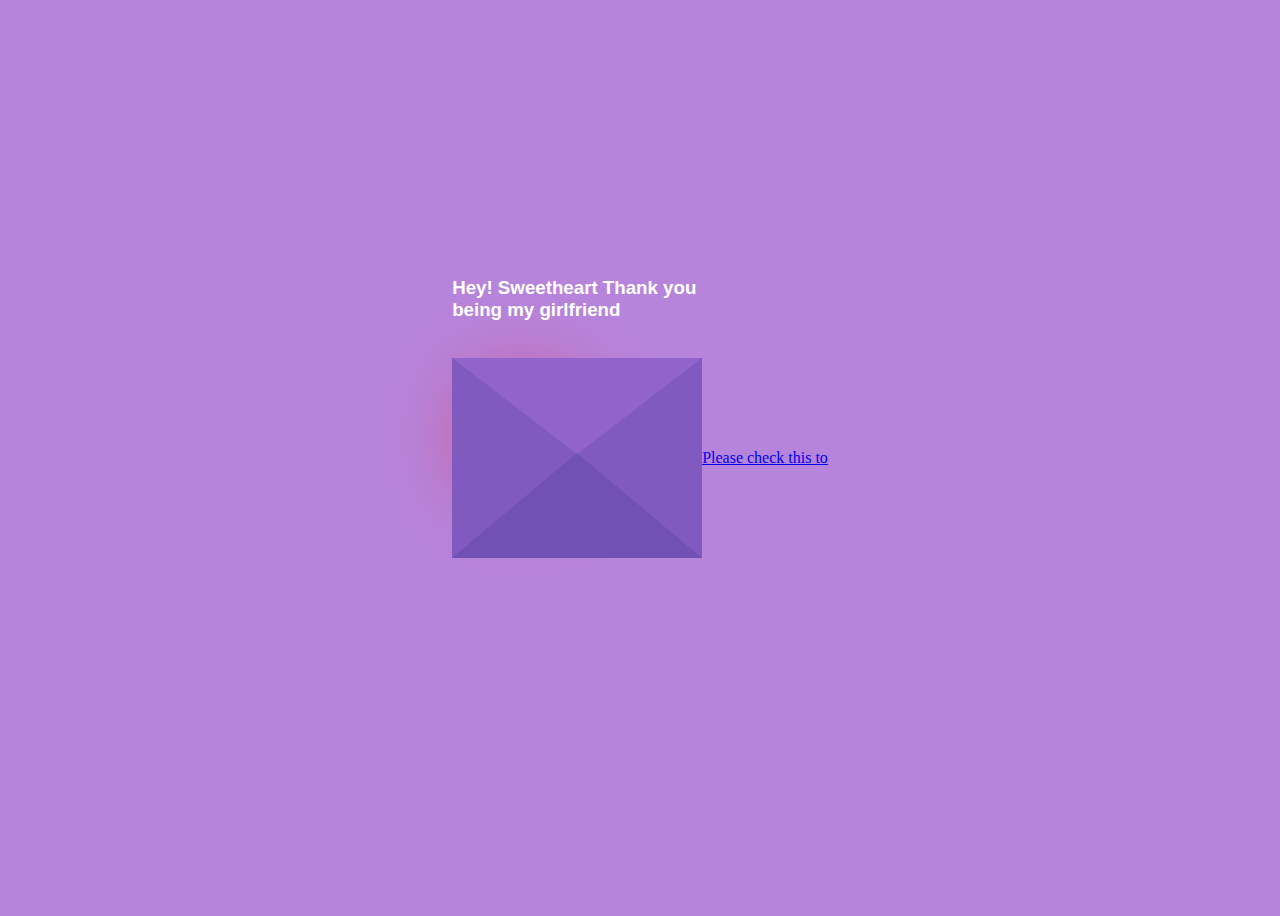
<file: index.html>
<!DOCTYPE html>
<html lang="en">

<head>
    <meta charset="UTF-8" />
    <meta name="viewport" content="width=device-width, initial-scale=1.0" />
    <title>This is for you baby</title>
    <link rel="stylesheet" href="style.css" />
</head>

<body>
    <div class="envelope">
        <div class="back"></div>
        <div class="letter">
            <div class="heart"></div>
            <div class="text">
                <p>
                    I want to say <br />
                    many thinks but, <br />
                    i can't express so i made <br />
                    this for you
                </p>
            </div>

        </div>
        <div class="front"></div>
        <div class="top"></div>
        <div class="shadow"></div>
        <div class="text1">
            <h3>Hey! Sweetheart Thank you being my girlfriend</h3>
        </div>
    </div>
    <a href="index1.html">Please check this to </a>
</body>

</html>
</file>
<file: style.css>
body {
    display: flex;
    align-items: center;
    justify-content: center;
    height: 100vh;
    background: #b784db;
}

.envelope {
    position: relative;
    cursor: pointer;
}

.back {
    position: relative;
    width: 250px;
    height: 200px;
    background: #6247aa;
}

.front {
    position: absolute;
    border-right: 130px solid #815ac0;
    border-top: 100px solid transparent;
    border-bottom: 100px solid transparent;
    height: 0;
    width: 0;
    top: 0;
    left: 120px;
    z-index: 3;
}

.front:before {
    content: "";
    position: absolute;
    border-left: 130px solid #815ac0;
    border-top: 100px solid transparent;
    border-bottom: 100px solid transparent;
    height: 0;
    width: 0;
    top: -100px;
    left: -120px;
}

.front:after {
    content: "";
    position: absolute;
    border-bottom: 105px solid #7251b5;
    border-left: 125px solid transparent;
    border-right: 125px solid transparent;
    height: 0;
    width: 0;
    top: -5px;
    left: -120px;
}

.top {
    position: absolute;
    border-top: 105px solid #9163cb;
    border-left: 125px solid transparent;
    border-right: 125px solid transparent;
    height: 0;
    width: 0;
    top: 0;
    transform-origin: top;
    transition: 0.4s;
}

.envelope:hover .top {
    transform: rotateX(160deg);
}

.letter {
    position: absolute;
    background: white;
    width: 230px;
    height: 180px;
    top: 10px;
    left: 10px;
    transition: 0.2s;
}

.envelope:hover .letter {
    transform: translateY(-100px);
    z-index: 2;
}

.text1 {
    position: absolute;
    color: white;
    font-family: sans-serif;
    top: -50%;
}

.text {
    text-align: center;
    font-size: 11px;
    font-family: Arial, Helvetica, sans-serif;
    margin-top: 20px;
    font-weight: bold;
    color: black;
    position: relative;
    top: -20px;
    left: 20px;
}

/*---heart -----*/
.heart {
    background-color: red;
    height: 70px;
    width: 70px;
    position: relative;
    top: 22px;
    left: 22px;
    transform: rotate(-45deg);
    box-shadow: -5px 10px 90px red;
    animation: untoldcoding 0.8s linear infinite;
}

@keyframes untoldcoding {
    0% {
        transform: rotate(-45deg) scale(1.05);
    }

    70% {
        transform: rotate(-45deg) scale(1);
    }

    100% {
        transform: rotate(-45deg) scale(0.8);
    }
}

.heart:before {
    content: "";
    position: absolute;
    height: 70px;
    width: 70px;
    background-color: red;
    top: -40px;
    border-radius: 50px;
}

.heart:after {
    content: "";
    position: absolute;
    height: 70px;
    width: 70px;
    background-color: red;
    right: -40px;
    border-radius: 50px;
}
</file>
